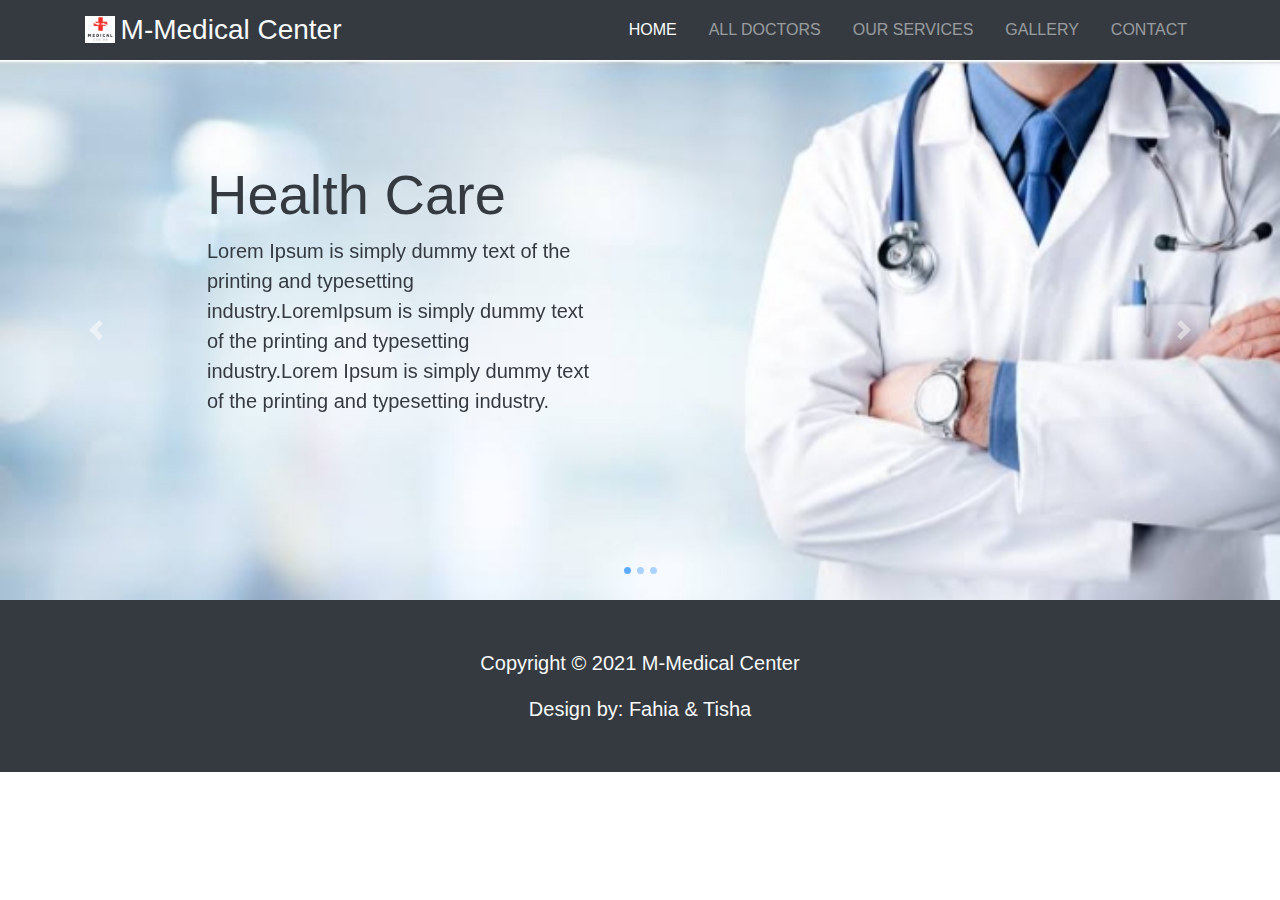
<file: index.html>
<!DOCTYPE html>
<html lang="en">
<head>
<meta charset="UTF-8">
<meta name="viewport" content="width=device-width,initial-scale=1.0">
<meta http-equiv="X-UA-Compatible"content="ie=edge">
<link rel="stylesheet" type="text/css" href="css/uikit.min.css">
<link rel="stylesheet" href="css/style.css">
<link rel="stylesheet" href="css/bootstrap.min.css">
<link rel="stylesheet" href="https://stackpath.bootstrapcdn.com/font-awesome/4.7.0/css/font-awesome.min.css" integrity="sha384-wvfXpqpZZVQGK6TAh5PVlGOfQNHSoD2xbE+QkPxCAFlNEevoEH3Sl0sibVcOQVnN" crossorigin="anonymous">
<title>Medical Center</title>
</head>
<body>
<!--Nav-->
<nav class="navbar navbar-dark bg-dark navbar-expand-md navbar-fixed">
	<div class="container">
	<a href="/doctor/index.php" class="navbar-brand">
			<img src="img/logo.png" class="img-fluid" width="30" height="30">
			<h3 class="d-inline align-middle text-light">M-Medical Center</h3>
		</a>
		<button class="navbar-toggler" data-toggle="collapse" data-target="#navbarNav">
			<span class="navbar-toggler-icon">
				
			</span>
		</button>
		<div id="navbarNav" class="collapse navbar-collapse">
			<ul class="navbar-nav ml-auto">
				<li class="nav-item active"><a class="nav-link" href="index.php">Home</a></li>
				<li class="nav-item"><a class="nav-link" href="Alldoctors.php">All Doctors</a></li>
				<li class="nav-item"><a class="nav-link" href="OurServices.php">Our Services</a></li>
				<li class="nav-item"><a class="nav-link" href="Gallery.php">Gallery</a></li>
				<li class="nav-item"><a class="nav-link" href="Contact.php">Contact</a></li>
			</ul>
			
		</div>
		
	</div>
</nav>
<!--Carousel slider-->
<section id="Carousel" class=" text-center text-light">
<div class="container-fluid">
	<div class="carousel slide" id="myslider" data-ride="carousel">
		<div class="carousel-inner">
		<div class="carousel-item active">
			<img src="img/cover-2.jpg" class="image-1">
		<div class="carousel-caption  text-left caption col-md-4">

					<h2 class="display-4 text-dark">Health Care</h2>
					<p class="lead text-dark"> Lorem Ipsum is simply dummy text of the printing and typesetting industry.LoremIpsum is simply dummy text of the printing and typesetting industry.Lorem Ipsum is simply dummy text of the printing and typesetting industry.</p>
					
				</div>
			</div>
			<div class="carousel-item">
			<img src="img/cover-1.jpg" class="image-1">
		<div class="carousel-caption  text-left caption col-md-4">

					<h2 class="display-4 text-dark">Health Care</h2>
					<p class="lead text-dark">Lorem Ipsum is simply dummy text of the printing and typesetting industry.Lorem Ipsum is simply dummy text of the printing and typesetting industry.Lorem Ipsum is simply dummy text of the printing and typesetting industry. </p>
					
					
				</div>
			</div>
		<div class="carousel-item">
			<img src="img/medicine.png" class="image-1">
		<div class="carousel-caption  text-left caption col-md-4">

					<h2 class="display-4 text-light">Health Care</h2>
					<p class="lead text-light">Lorem Ipsum is simply dummy text of the printing and typesetting industry.Lorem Ipsum is simply dummy text of the printing and typesetting industry.Lorem Ipsum is simply dummy text of the printing and typesetting industry.</p>
					
					
				</div>
			</div>
		</div>
		<ul class="carousel-indicators">
			<li data-target="#myslider" data-slide-to="0" class="active"></li>
			<li data-target="#myslider" data-slide-to="1"></li>
			<li data-target="#myslider" data-slide-to="2"></li>
			
		</ul>
		<a href="#myslider" data-slide="prev" class="carousel-control-prev">
			<span class="carousel-control-prev-icon">
				
			</span>
		</a>
			<a href="#myslider" data-slide="next" class="carousel-control-next">
			<span class="carousel-control-next-icon">
				
			</span>
		</a>
	   </div>
	 </div>
	</section>

<!--Footer-->
<footer id="footer-main" class="py-5 bg-dark text-center text-light">
	<div class="container">
		<div class="row">
			<div class="col-12">
				<p class="lead">Copyright &copy; 2021 M-Medical Center</p>
				<span class="lead">Design by:<a href="#"class="text-light">  Fahia & Tisha </a><a href="#"class="text-light"> </a></span>
				
			</div>
			
		</div>
		
	</div>
	
</footer>


	    <script src="js/jquery2.js"></script>
        <script src="js/munny.js"></script>
        <script src="js/bootstrap.min.js"></script>
        <script src="js/navbar-fixed.js"></script>
        <script src="js/uikit.min.js"></script>
        <script src="js/uikit-icons.min.js"></script>
    </body>

   </html>
</file>
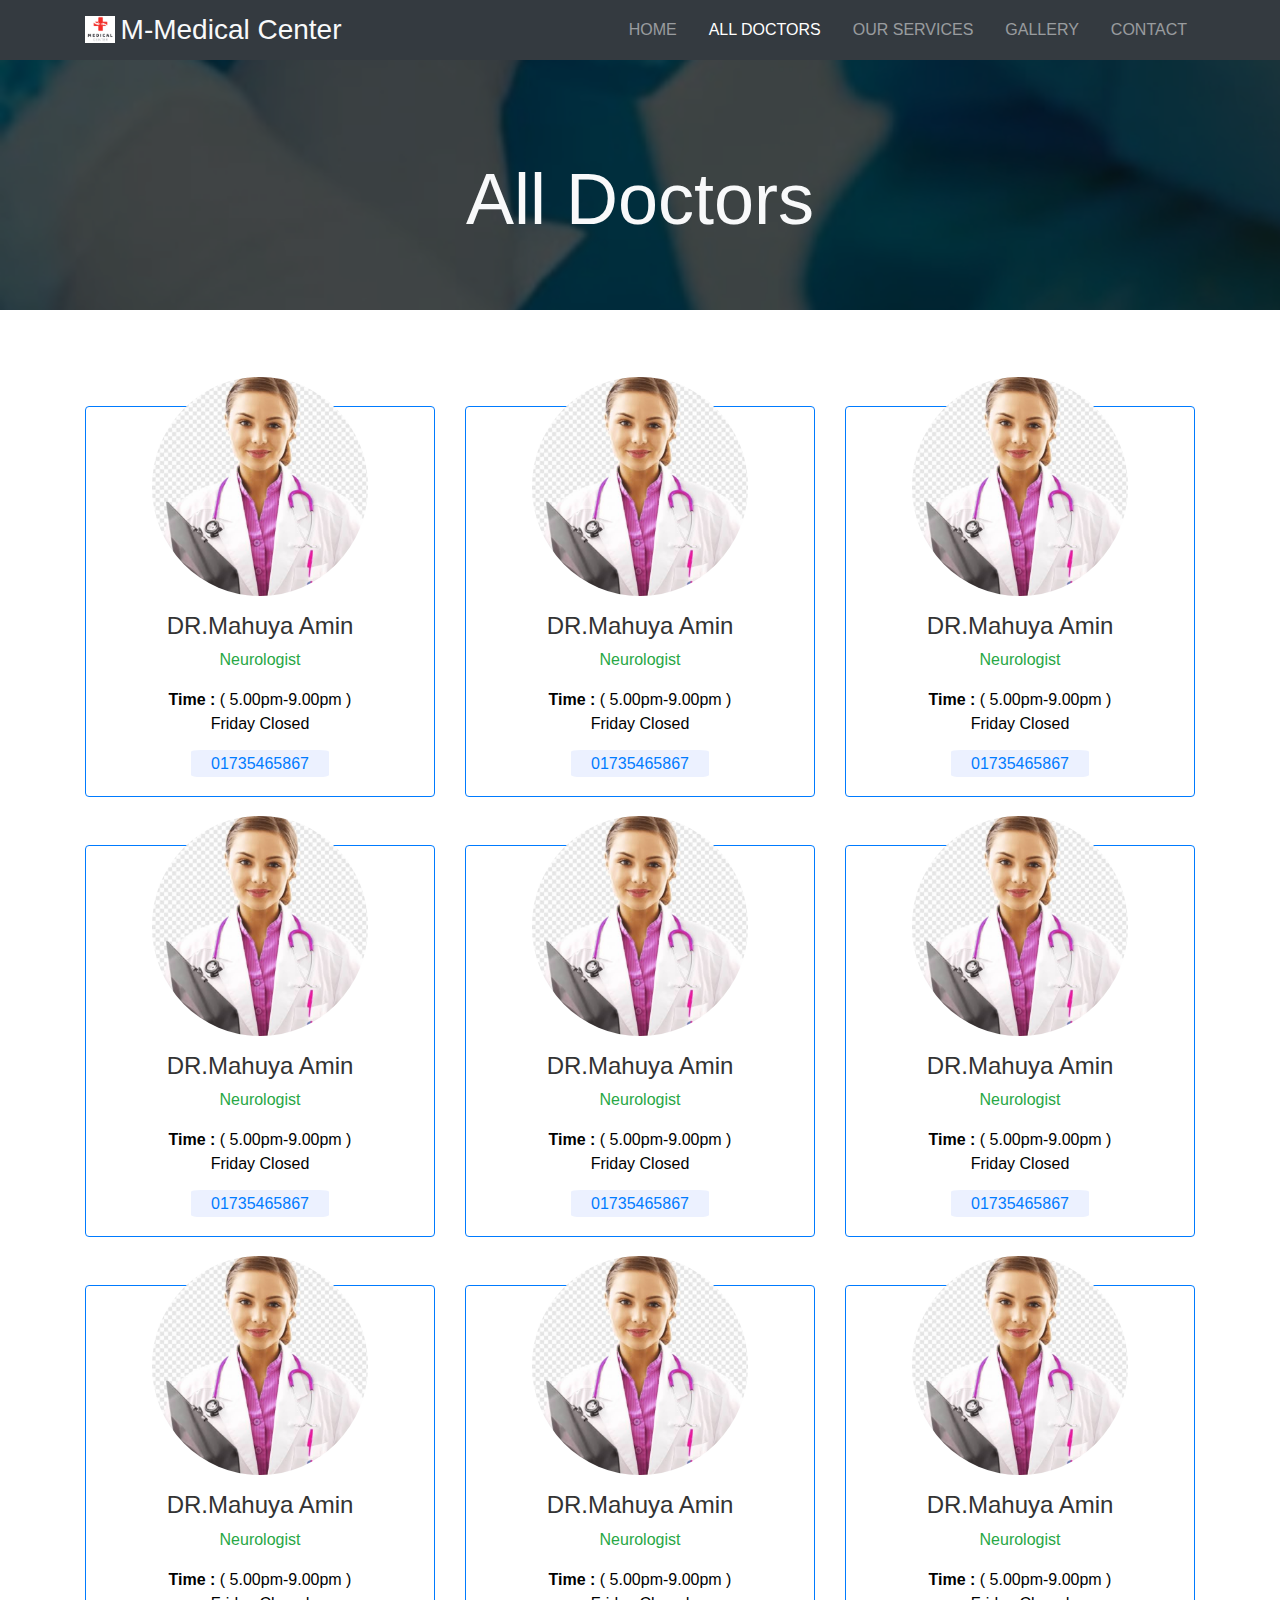
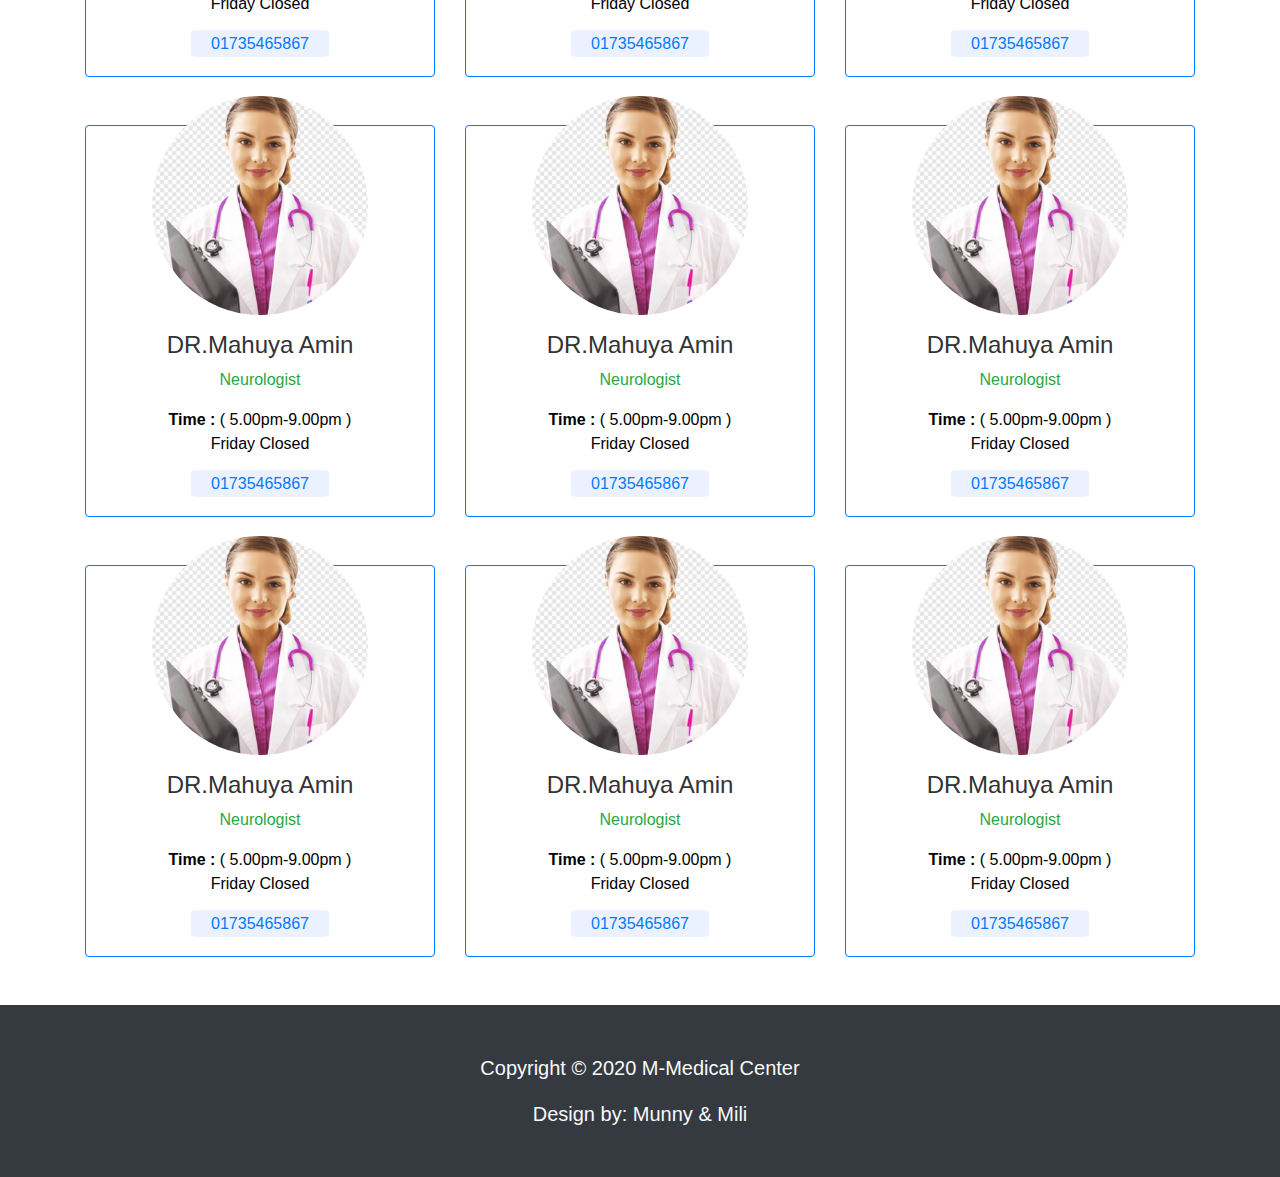
<file: All Doctors.html>
<!DOCTYPE html>
<html lang="en">
<head>
<meta charset="UTF-8">
<meta name="viewport" content="width=device-width,initial-scale=1.0">
<meta http-equiv="X-UA-Compatible"content="ie=edge">
<link rel="stylesheet" type="text/css" href="css/uikit.min.css">
<link rel="stylesheet" href="css/style.css">
<link rel="stylesheet" href="css/bootstrap.min.css">
<link rel="stylesheet" href="https://stackpath.bootstrapcdn.com/font-awesome/4.7.0/css/font-awesome.min.css" integrity="sha384-wvfXpqpZZVQGK6TAh5PVlGOfQNHSoD2xbE+QkPxCAFlNEevoEH3Sl0sibVcOQVnN" crossorigin="anonymous">
<title>Medical Center</title>
</head>
<body>
<!--Nav-->
<nav class="navbar navbar-dark bg-dark navbar-expand-md navbar-fixed">
	<div class="container">
		<a href="index.html" class="navbar-brand">
			<img src="img/logo.png" class="img-fluid" width="30" height="30">
			<h3 class="d-inline align-middle text-light">M-Medical Center</h3>
		</a>
		<button class="navbar-toggler" data-toggle="collapse" data-target="#navbarNav">
			<span class="navbar-toggler-icon">
				
			</span>
		</button>
		<div id="navbarNav" class="collapse navbar-collapse">
			<ul class="navbar-nav ml-auto">
				<li class="nav-item"><a class="nav-link" href="index.html">Home</a></li>
				<li class="nav-item active"><a class="nav-link" href="All Doctors.html">All Doctors</a></li>
				<li class="nav-item"><a class="nav-link" href="Our Services.html">Our Services</a></li>
				<li class="nav-item"><a class="nav-link" href="Gallery.html">Gallery</a></li>
				<li class="nav-item"><a class="nav-link" href="Contact.html">Contact</a></li>
			</ul>
		</div>
		
	</div>
</nav>
<!--Home-started-->
	<section id="getstarted" class="py-5 text-center text-light">
		<div class="dark-overlay">
			<div class="container">
			<div class="row">
				<div class="col mt-5 pt-5">
					<h1 class="text-center text-light display-3">All Doctors</h1>
				</div>
				
			</div>
			</div>
			
		</div>
		
	</section>
	 <!--Boxex-->
<section id="Boxex" class="py-5 text-center">
	<div class="container">
		<div class="row">
	<div class="col-12">
		<div class="row">
						
<div class="col-lg-4 mt-4 pt-4 maisha">
				<div class="card border-primary hover1 ">
					<div class="card-body">
						<img src="img/ko.jpg" class="img-fluid rounded-circle first-image mb-3">
						<h4 class="mahu">
							DR.Mahuya Amin
						</h4>
						<p class="text-center text-success">Neurologist</p>
						<p>
							<b>Time : </b> ( 5.00pm-9.00pm ) 
							<br>
							Friday Closed
						</p>			
					<span style="background: #ecf1ff;padding: 5px 20px 5px 20px;border-radius:7%">
						<a href="tel:01735465867">01735465867</a>
					</span>
	
					</div>
					
				</div>
				</div>
							
<div class="col-lg-4 mt-4 pt-4">
				<div class="card border-primary hover1">
					<div class="card-body">
						<img src="img/ko.jpg" class="img-fluid rounded-circle first-image mb-3">
						<h4 class="mahu">
							DR.Mahuya Amin
						</h4>
						<p class="text-center text-success">Neurologist</p>
						<p>
							<b>Time : </b> ( 5.00pm-9.00pm ) 
							<br>
							Friday Closed
						</p>			
					<span style="background: #ecf1ff;padding: 5px 20px 5px 20px;border-radius:7%">
						<a href="tel:01735465867">01735465867</a>
					</span>
	
					</div>
					
				</div>
				</div>

<div class="col-lg-4 mt-4 pt-4">
				<div class="card border-primary hover1">
					<div class="card-body">
						<img src="img/ko.jpg" class="img-fluid rounded-circle first-image mb-3">
						<h4 class="mahu">
							DR.Mahuya Amin
						</h4>
						<p class="text-center text-success">Neurologist</p>
						<p>
							<b>Time : </b> ( 5.00pm-9.00pm ) 
							<br>
							Friday Closed
						</p>			
					<span style="background: #ecf1ff;padding: 5px 20px 5px 20px;border-radius:7%">
						<a href="tel:01735465867">01735465867</a>
					</span>
	
					</div>
					
				</div>
				</div>
			</div>
				<div class="row">
						
<div class="col-lg-4 mt-4 pt-4">
				<div class="card border-primary hover1">
					<div class="card-body">
						<img src="img/ko.jpg" class="img-fluid rounded-circle first-image mb-3">
						<h4 class="mahu">
							DR.Mahuya Amin
						</h4>
						<p class="text-center text-success">Neurologist</p>
						<p>
							<b>Time : </b> ( 5.00pm-9.00pm ) 
							<br>
							Friday Closed
						</p>			
					<span style="background: #ecf1ff;padding: 5px 20px 5px 20px;border-radius:7%">
						<a href="tel:01735465867">01735465867</a>
					</span>
	
					</div>
					
				</div>
				</div>
							
<div class="col-lg-4 mt-4 pt-4">
				<div class="card border-primary hover1">
					<div class="card-body">
						<img src="img/ko.jpg" class="img-fluid rounded-circle first-image mb-3">
						<h4 class="mahu">
							DR.Mahuya Amin
						</h4>
						<p class="text-center text-success">Neurologist</p>
						<p>
							<b>Time : </b> ( 5.00pm-9.00pm ) 
							<br>
							Friday Closed
						</p>			
					<span style="background: #ecf1ff;padding: 5px 20px 5px 20px;border-radius:7%">
						<a href="tel:01735465867">01735465867</a>
					</span>
	
					</div>
					
				</div>
				</div>

<div class="col-lg-4 mt-4 pt-4">
				<div class="card border-primary hover1">
					<div class="card-body">
						<img src="img/ko.jpg" class="img-fluid rounded-circle first-image mb-3">
						<h4 class="mahu">
							DR.Mahuya Amin
						</h4>
						<p class="text-center text-success">Neurologist</p>
						<p>
							<b>Time : </b> ( 5.00pm-9.00pm ) 
							<br>
							Friday Closed
						</p>			
					<span style="background: #ecf1ff;padding: 5px 20px 5px 20px;border-radius:7%">
						<a href="tel:01735465867">01735465867</a>
					</span>
	
					</div>
					
				</div>
				</div>
			</div>
		
		<div class="row">
						
<div class="col-lg-4 mt-4 pt-4">
				<div class="card border-primary hover1">
					<div class="card-body">
						<img src="img/ko.jpg" class="img-fluid rounded-circle first-image mb-3">
						<h4 class="mahu">
							DR.Mahuya Amin
						</h4>
						<p class="text-center text-success">Neurologist</p>
						<p>
							<b>Time : </b> ( 5.00pm-9.00pm ) 
							<br>
							Friday Closed
						</p>			
					<span style="background: #ecf1ff;padding: 5px 20px 5px 20px;border-radius:7%">
						<a href="tel:01735465867">01735465867</a>
					</span>
	
					</div>
					
				</div>
				</div>
							
<div class="col-lg-4 mt-4 pt-4">
				<div class="card border-primary hover1">
					<div class="card-body">
						<img src="img/ko.jpg" class="img-fluid rounded-circle first-image mb-3">
						<h4 class="mahu">
							DR.Mahuya Amin
						</h4>
						<p class="text-center text-success">Neurologist</p>
						<p>
							<b>Time : </b> ( 5.00pm-9.00pm ) 
							<br>
							Friday Closed
						</p>			
					<span style="background: #ecf1ff;padding: 5px 20px 5px 20px;border-radius:7%">
						<a href="tel:01735465867">01735465867</a>
					</span>
	
					</div>
					
				</div>
				</div>

<div class="col-lg-4 mt-4 pt-4">
				<div class="card border-primary hover1">
					<div class="card-body">
						<img src="img/ko.jpg" class="img-fluid rounded-circle first-image mb-3">
						<h4 class="mahu">
							DR.Mahuya Amin
						</h4>
						<p class="text-center text-success">Neurologist</p>
						<p>
							<b>Time : </b> ( 5.00pm-9.00pm ) 
							<br>
							Friday Closed
						</p>			
					<span style="background: #ecf1ff;padding: 5px 20px 5px 20px;border-radius:7%">
						<a href="tel:01735465867">01735465867</a>
					</span>
	
					</div>
					
				</div>
				</div>
			</div>
		</div>
	</div>
		<div class="row">
						<div class="col-lg-4 mt-4 pt-4">
				<div class="card border-primary hover1">
					<div class="card-body">
						<img src="img/ko.jpg" class="img-fluid rounded-circle first-image mb-3">
						<h4 class="mahu">
							DR.Mahuya Amin
						</h4>
						<p class="text-center text-success">Neurologist</p>
						<p>
							<b>Time : </b> ( 5.00pm-9.00pm ) 
							<br>
							Friday Closed
						</p>			
					<span style="background: #ecf1ff;padding: 5px 20px 5px 20px;border-radius:7%">
						<a href="tel:01735465867">01735465867</a>
					</span>
	
					</div>
					
				</div>
				</div>
							
<div class="col-lg-4 mt-4  pt-4">
				<div class="card border-primary hover1">
					<div class="card-body">
						<img src="img/ko.jpg" class="img-fluid rounded-circle first-image mb-3">
						<h4 class="mahu">
							DR.Mahuya Amin
						</h4>
						<p class="text-center text-success">Neurologist</p>
						<p>
							<b>Time : </b> ( 5.00pm-9.00pm ) 
							<br>
							Friday Closed
						</p>			
					<span style="background: #ecf1ff;padding: 5px 20px 5px 20px;border-radius:7%">
						<a href="tel:01735465867">01735465867</a>
					</span>
	
					</div>
					
				</div>
				</div>

<div class="col-lg-4 mt-4 pt-4">
				<div class="card border-primary hover1">
					<div class="card-body">
						<img src="img/ko.jpg" class="img-fluid rounded-circle first-image mb-3">
						<h4 class="mahu">
							DR.Mahuya Amin
						</h4>
						<p class="text-center text-success">Neurologist</p>
						<p>
							<b>Time : </b> ( 5.00pm-9.00pm ) 
							<br>
							Friday Closed
						</p>			
					<span style="background: #ecf1ff;padding: 5px 20px 5px 20px;border-radius:7%">
						<a href="tel:01735465867">01735465867</a>
					</span>
	
					</div>
					
				
				</div>
			</div>
		</div>
<div class="row">
						
<div class="col-lg-4 mt-4 pt-4">
				<div class="card border-primary hover1">
					<div class="card-body">
						<img src="img/ko.jpg" class="img-fluid rounded-circle first-image mb-3">
						<h4 class="mahu">
							DR.Mahuya Amin
						</h4>
						<p class="text-center text-success">Neurologist</p>
						<p>
							<b>Time : </b> ( 5.00pm-9.00pm ) 
							<br>
							Friday Closed
						</p>			
					<span style="background: #ecf1ff;padding: 5px 20px 5px 20px;border-radius:7%">
						<a href="tel:01735465867">01735465867</a>
					</span>
	
					</div>
					
				</div>
				</div>
							
<div class="col-lg-4 mt-4 pt-4">
				<div class="card border-primary hover1">
					<div class="card-body">
						<img src="img/ko.jpg" class="img-fluid rounded-circle first-image mb-3">
						<h4 class="mahu">
							DR.Mahuya Amin
						</h4>
						<p class="text-center text-success">Neurologist</p>
						<p>
							<b>Time : </b> ( 5.00pm-9.00pm ) 
							<br>
							Friday Closed
						</p>			
					<span style="background: #ecf1ff;padding: 5px 20px 5px 20px;border-radius:7%">
						<a href="tel:01735465867">01735465867</a>
					</span>
	
					</div>
					
				</div>
				</div>

<div class="col-lg-4 mt-4 pt-4">
				<div class="card border-primary hover1">
					<div class="card-body">
						<img src="img/ko.jpg" class="img-fluid rounded-circle first-image mb-3">
						<h4 class="mahu">
							DR.Mahuya Amin
						</h4>
						<p class="text-center text-success">Neurologist</p>
						<p>
							<b>Time : </b> ( 5.00pm-9.00pm ) 
							<br>
							Friday Closed
						</p>			
					<span style="background: #ecf1ff;padding: 5px 20px 5px 20px;border-radius:7%">
						<a href="tel:01735465867">01735465867</a>
					</span>
	
					</div>
					
				</div>
				</div>
			</div>
		</div>

	
		</div>
				
		</div>

	
</section>
<!--Footer-->
<footer id="footer-main" class="py-5 bg-dark text-center text-light">
	<div class="container">
		<div class="row">
			<div class="col-12">
				<p class="lead">Copyright &copy; 2020 M-Medical Center </p>
				<span class="lead">Design by:<a href="#"class="text-light">  Munny </a><a href="#"class="text-light"> & Mili</a></span>
				
			</div>
			
		</div>
		
	</div>
	
</footer>
</file>
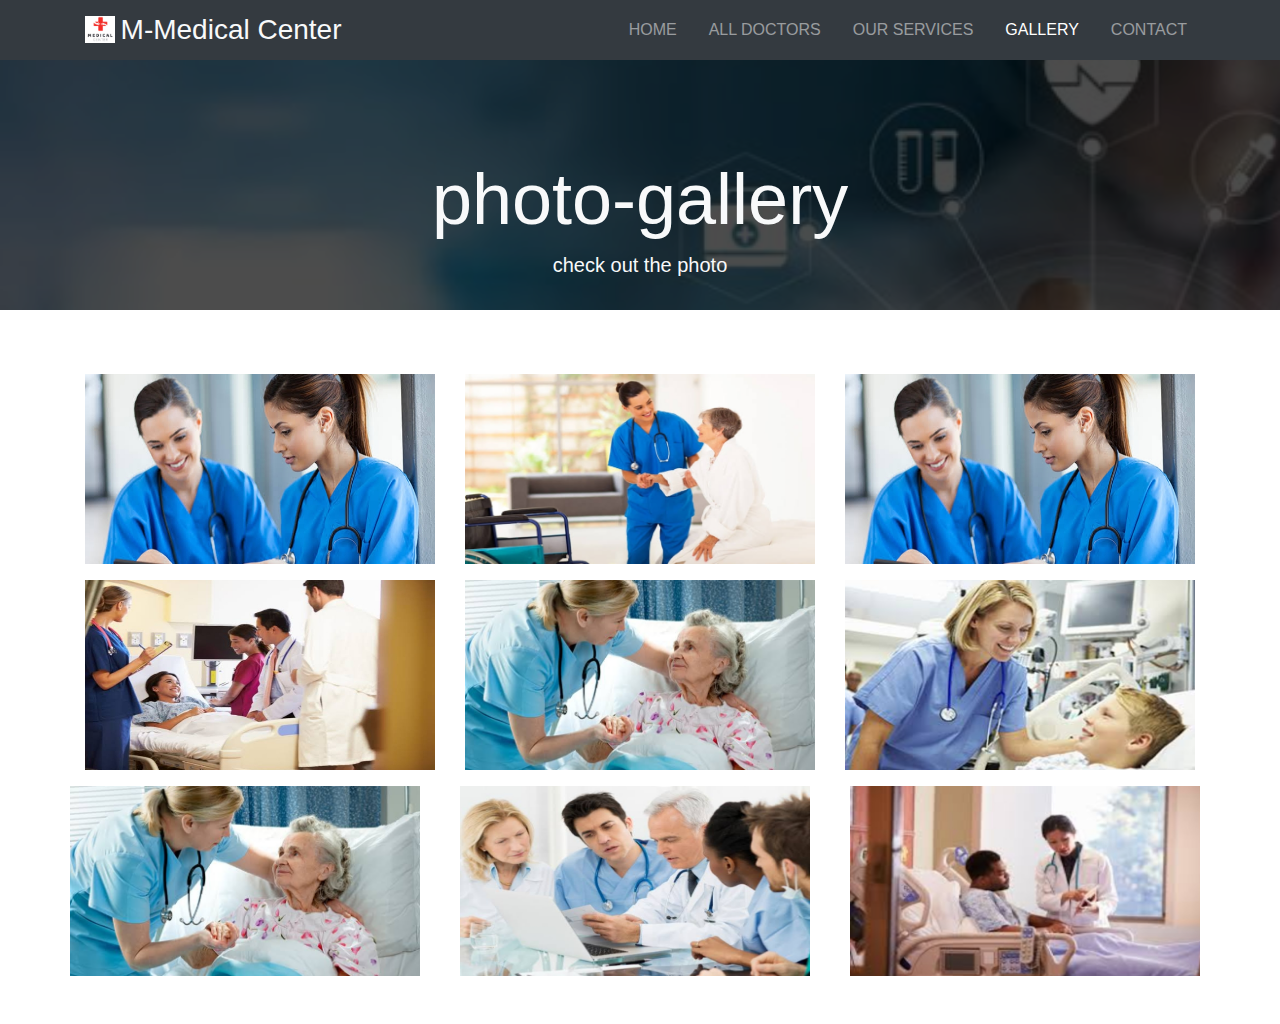
<file: Gallery.html>
<!DOCTYPE html>
<html lang="en">
<head>
<meta charset="UTF-8">
<meta name="viewport" content="width=device-width,initial-scale=1.0">
<meta http-equiv="X-UA-Compatible"content="ie=edge">
<link rel="stylesheet" type="text/css" href="css/uikit.min.css">
<link rel="stylesheet" href="css/style.css">
<link rel="stylesheet" href="css/bootstrap.min.css">
<link rel="stylesheet" href="https://stackpath.bootstrapcdn.com/font-awesome/4.7.0/css/font-awesome.min.css" integrity="sha384-wvfXpqpZZVQGK6TAh5PVlGOfQNHSoD2xbE+QkPxCAFlNEevoEH3Sl0sibVcOQVnN" crossorigin="anonymous">
<title>Medical Center</title>
</head>
<body>
<!--Nav-->
<nav class="navbar navbar-dark bg-dark navbar-expand-md navbar-fixed">
	<div class="container">
		<a href="index.html" class="navbar-brand">
			<img src="img/logo.png" class="img-fluid" width="30" height="30">
			<h3 class="d-inline align-middle text-light">M-Medical Center</h3>
		</a>
		<button class="navbar-toggler" data-toggle="collapse" data-target="#navbarNav">
			<span class="navbar-toggler-icon">
				
			</span>
		</button>
		<div id="navbarNav" class="collapse navbar-collapse">
			<ul class="navbar-nav ml-auto">
				<li class="nav-item"><a class="nav-link" href="index.html">Home</a></li>
				<li class="nav-item"><a class="nav-link" href="All Doctors.html">All Doctors</a></li>
				<li class="nav-item"><a class="nav-link" href="Our Services.html">Our Services</a></li>
				<li class="nav-item active"><a class="nav-link" href="Gallery.html">Gallery</a></li>
				<li class="nav-item"><a class="nav-link" href="Contact.html">Contact</a></li>
			</ul>
		</div>
		
	</div>
</nav>


<!--Home-started-->
	<section id="get" class="py-5 text-center text-light">
		<div class="dark-overlay">
			<div class="container">
			<div class="row">
				<div class="col mt-5 pt-5">
						<h1 class="text-light display-3" >photo-gallery</h1>
					<p class="lead display-5">check out the photo</p>
				</div>
				
			</div>
			</div>
			
		</div>
		
	</section>
	<!--photo-gallery-->
	<section id="gallery" class="py-5" uk-lightbox>
		<div class="container">
			<div class="row pt-0 pt-md-3">
				<div class="col-md-4">
				<div>
					<a href="img/ek.jpg"><img src="img/ek.jpg" class="img-fluid mahi"></a>
				</div>
				</div>
				<div class="col-md-4">
				<div>
					<a href="img/mk.jpg"><img src="img/mk.jpg" class="img-fluid mahi"></a>
				</div>
				</div>
				<div class="col-md-4">
				<div>
					<a href="img/ek.jpg"><img src="img/ek.jpg" class="img-fluid mahi"></a>
				</div>
				</div>
							
				</div>
				<div class="row pt-0 pt-md-3">
				<div class="col-md-4">
				<div>
					<a href="img/gk.jpg"><img src="img/gk.jpg" class="img-fluid mahi"></a>
				</div>
				</div>
				<div class="col-md-4">
				<div>
					<a href="img/bk.jpg"><img src="img/bk.jpg" class="img-fluid mahi"></a>
				</div>
				</div>
				<div class="col-md-4">
				<div>
					<a href="img/ok.jpg"><img src="img/ok.jpg" class="img-fluid mahi"></a>
				</div>
				</div>
							
				

				
			
				<div class="row pt-0 pt-md-3">
				<div class="col-md-4">
				<div>
					<a href="img/bk.jpg"><img src="img/bk.jpg" class="img-fluid mahi"></a>
				</div>
				</div>
				<div class="col-md-4">
				<div>
					<a href="img/ck.jpg"><img src="img/ck.jpg" class="img-fluid mahi"></a>
				</div>
				</div>
				<div class="col-md-4">
				<div>
					<a href="img/ik.jpg"><img src="img/ik.jpg" class="img-fluid mahi"></a>
				</div>
				</div>

							
				</div>
				
			
		</div>
		
	</section>
</file>
<file: css/style.css>
body{margin-top: 60px;}
.nav-item{text-transform: uppercase;
padding-left: 1em;
color: white!important;
}
nav{box-shadow: 1px 3px 5px gray!important;}

.image-1{min-height: 100%;
width: 100%;}

.slide{margin-right: -15px;
margin-left: -15px;
}
.carousel-indicators li{
	border-radius: 50%!important;
	width: 7px!important;
	height: 7px!important;
	background-color:#007bff9e!important;
}
.caption{margin-bottom: 10%!important;
color:black!important;}
.App-icon{font-size: 30px!important;
color: #fff;}
.text{font-size: 25px!important;}

#Boxex img{margin-top: -50px;}

.caption-1{color:#3292a6; }
.caption-1:hover{color: #fff;}
.outline:hover{background: skyblue!important;
color: #fff;
}
.first-image{width: 70%!important;
height: 30%!important;}

.hover{color: black;}
.hover:hover{background: skyblue!important;}
.hover1{color: black;}
.hover1:hover{background: #e83e8c42!important;}
#getstarted{
	background: url('../img/t (3).jpg'); 
	background-size: cover;
	background-attachment: fixed;
	background-repeat: no-repeat;
	min-height: 250px;
	position: relative;
}
.dark-overlay{
	background: rgba(0,0,0,0.7);
	position: absolute;
	top: 0;
	left: 0;
	min-height: 100%;
	width: 100%;

}

.height5{height: 100%!important;}
.height4{height: 100%!important;}
.outline-2:hover{background: #e83e8c70!important;
color: #fff;
}
#getstarted-1{
	background: url('../img/k.png'); 
	background-size: cover;
	background-attachment: fixed;
	background-repeat: no-repeat;
	min-height: 250px;
	position: relative;
}
.dark-overlay{
	background: rgba(0,0,0,0.7);
	position: absolute;
	top: 0;
	left: 0;
	min-height: 100%;
	width: 100%;

}
.first-image1{margin-top: 3px!important;}
.mahi{
	height: 190px!important;
	width: 350px!important;

}
#get{
	background: url('../img/f.png'); 
	background-size: cover;
	background-attachment: fixed;
	background-repeat: no-repeat;
	min-height: 250px;
	position: relative;
}
.dark-overlay{
	background: rgba(0,0,0,0.7);
	position: absolute;
	top: 0;
	left: 0;
	min-height: 100%;
	width: 100%;

}
#getstarted-2{
	background: url('../img/f.png'); 
	background-size: cover;
	background-attachment: fixed;
	background-repeat: no-repeat;
	min-height: 250px;
	position: relative;
}
.dark-overlay{
	background: rgba(0,0,0,0.7);
	position: absolute;
	top: 0;
	left: 0;
	min-height: 100%;
	width: 100%;

}
.email-icon{ font-size: 69px !important;
margin-top: 118% !important;
margin-left: 89% !important;}
.email-icon1{margin-top: -59px !important;
margin-left: -15px !important;
font-size: 34px !important;
color: black !important;}
.phone-icon{font-size: 69px !important;
margin-top: 118% !important;
margin-left: 183% !important;}
.phone-icon1{margin-top: -63px !important;
margin-left: 176px !important;
font-size: 30px !important;
color: black !important;}
.map-icon{font-size:49px !important;
margin-top: 0% !important;
margin-left: 44% !important;}
.map-icon1{text-align: center;}
.Contact-image{height: 430px!important;}
.mahu:hover{
	background-color: blue!important;
}
</file>
